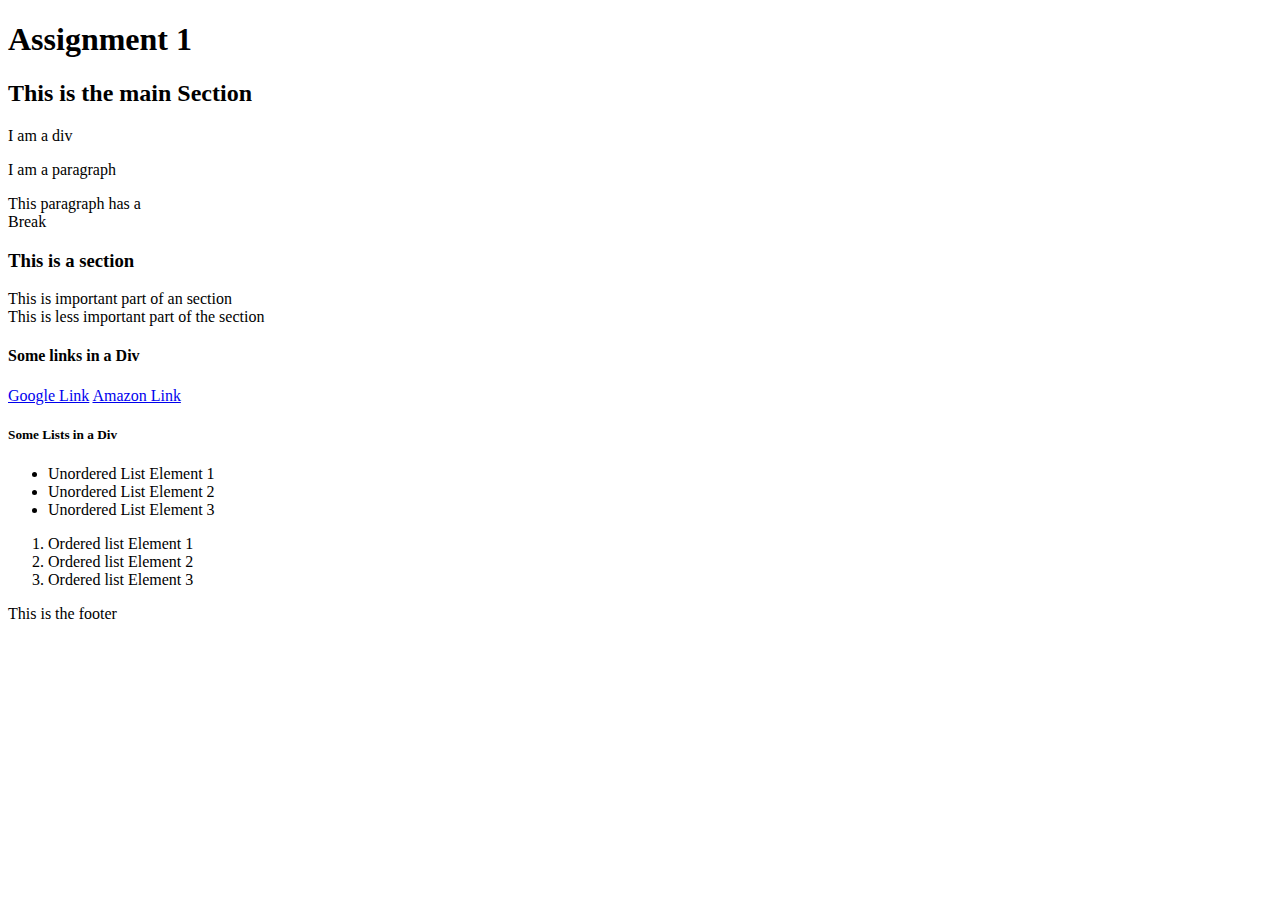
<file: lib2024/assg-1/index.html>
<!DOCTYPE html>
<html>
<head>
	<title>Assignment 1</title>
	<meta charset="utf-8">
</head>
<body>
	<h1>Assignment 1</h1>
	<h2>This is the main Section</h2>
	<div>I am a div</div>
	<p>I am a paragraph</p>
	<p>This paragraph has a <br>Break</p>
	<h3>This is a section</h3>
	<p>This is important part of an section<br>This is less important part of the section</p>
	<h4>Some links in a Div</h4>
	<nav>
		<a href="https://google.com" title="Google" target="_blank">Google Link</a> <a href="https://amazon.ca" title="Amazon" target="_blank">Amazon Link</a>
	</nav>
	<h5>Some Lists in a Div</h5>
	<ul>
		<li>Unordered List Element 1</li>
		<li>Unordered List Element 2</li>
		<li>Unordered List Element 3</li>
	</ul>
	<ol>
		<li>Ordered list Element 1</li>
		<li>Ordered list Element 2</li>
		<li>Ordered list Element 3</li>
	</ol>
	<p>This is the footer</p>
</body>
</html>
</file>
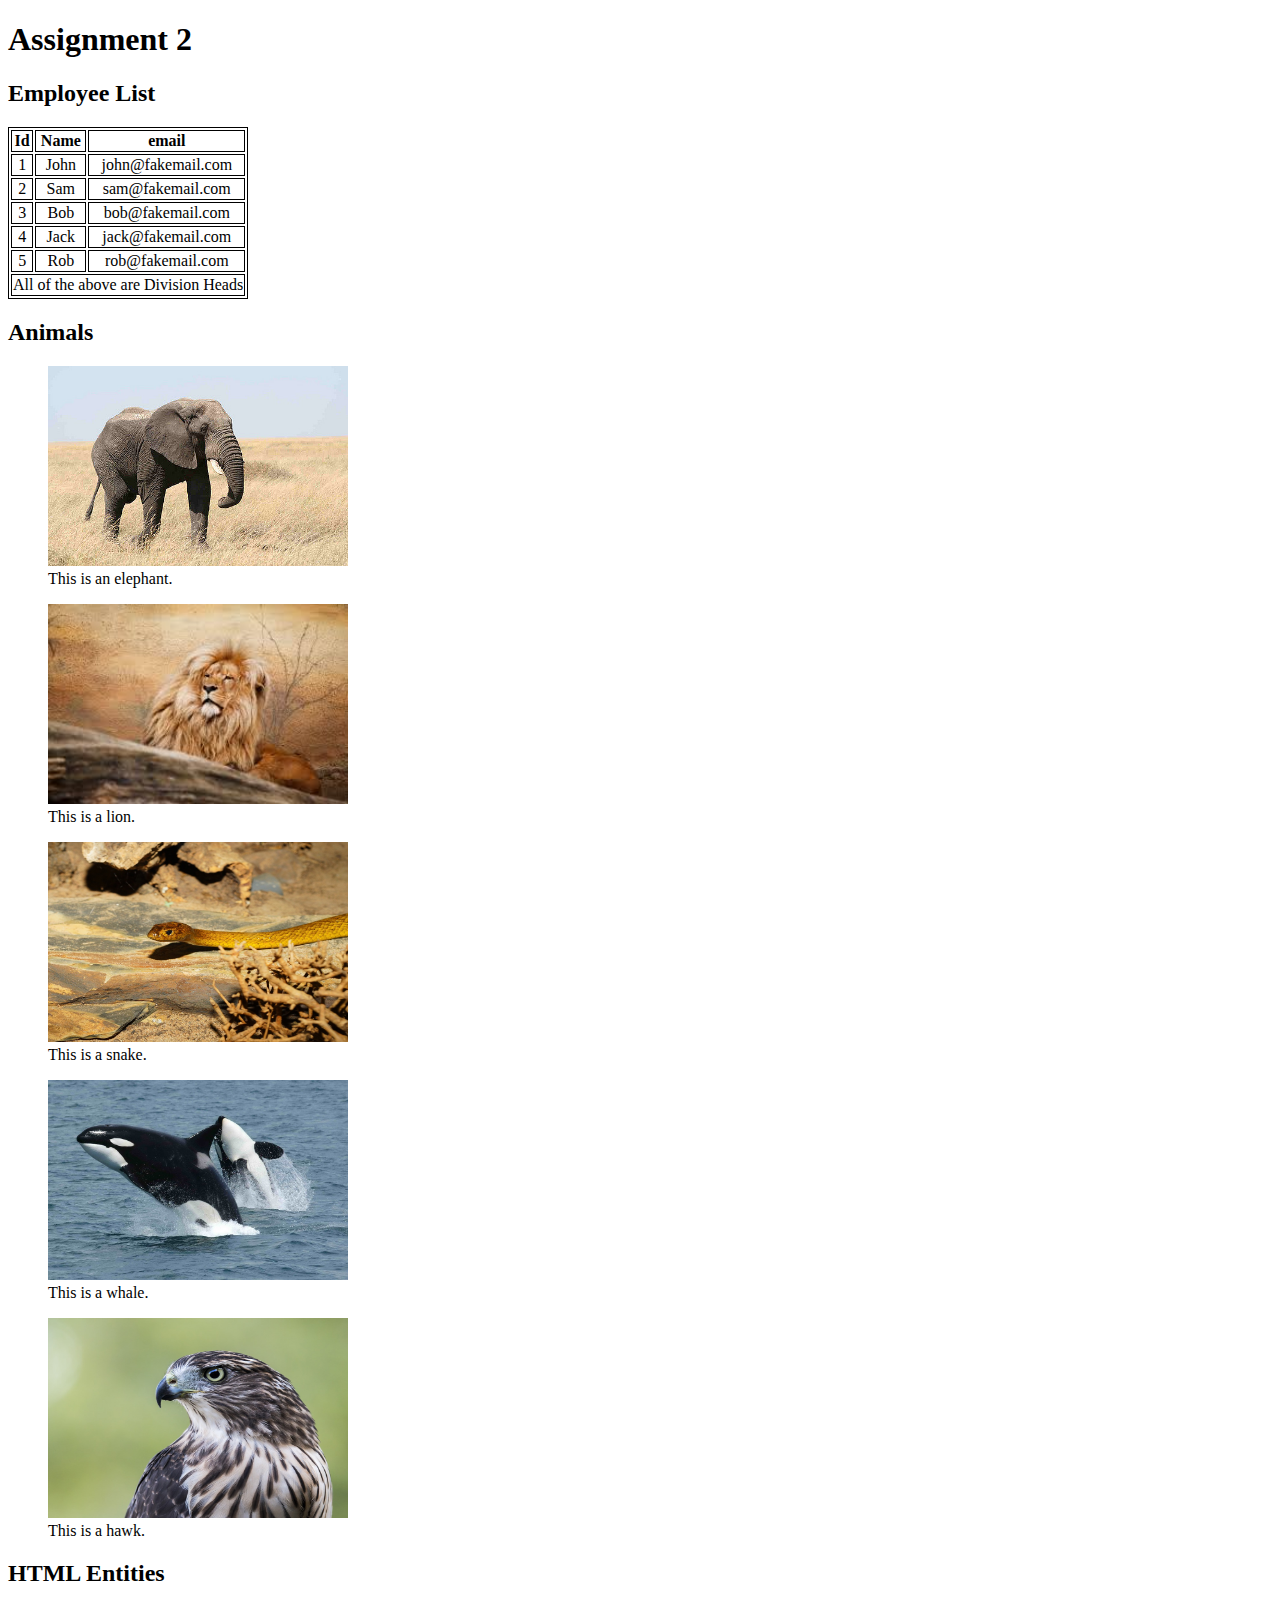
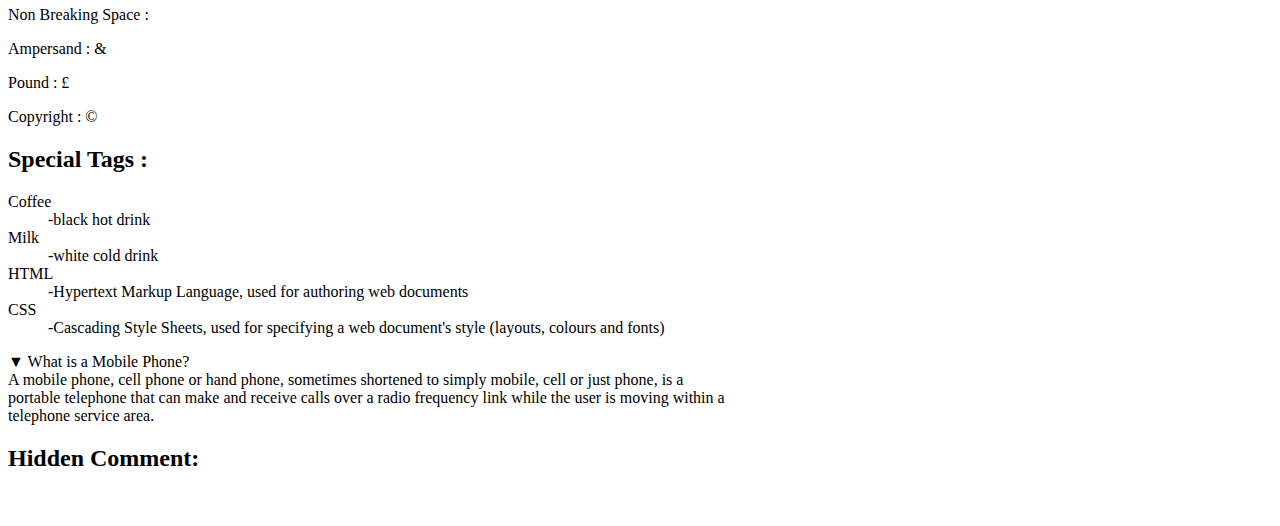
<file: lib2024/assg-2/index.html>
<!DOCTYPE html>
<html lang="en-CA">
<head>
	<meta charset="utf-8">
	<title>Assignment 2</title>
	<meta name="keywords" content="HTML, HTML5, Advanced HTML, New Tags, Special Tags">
</head>

<body>
	<link rel="stylesheet" type="text/css" href="css/styles.css" />
	<header id="header">
		<h1>Assignment 2</h1>
	</header>
	<main id="main">
		<section id="table-section" class="main-section">
			<h2>Employee List</h2>
		<table>
			
			<thead>
				
				<tr>
						<th>Id</th>
						<th>Name</th>
						<th>email</th>
				</tr>
				
			</thead>
			<tbody>
				<tr>
					<td>1</td>
					<td>John</td>
					<td>john@fakemail.com</td>
				</tr>
				<tr>
					<td>2</td>
					<td>Sam</td>
					<td>sam@fakemail.com</td>	
				</tr>
				<tr>
					<td>3</td>
					<td>Bob</td>
					<td>bob@fakemail.com</td>
				</tr>
				<tr>
					<td>4</td>
					<td>Jack</td>
					<td>jack@fakemail.com</td>
				</tr>
				<tr>
					<td>5</td>
					<td>Rob</td>
					<td>rob@fakemail.com</td>
				</tr>
			</tbody>
			<tfoot>
				<tr>
					<td colspan="3">
						All of the above are Division Heads
					</td>
				</tr>
			</tfoot>
		
		</table>
		</section>

		<section id="images" class="main-section">
			<h2>Animals</h2>
				<figure>
				<img src="img/elephant.jpg" alt="Elephant" width="300" height="200">
				<figcaption>This is an elephant.</figcaption>
				</figure>
				<figure>
				<img src="img/lion.jpg" alt="Lion" width="300" height="200">
				<figcaption>This is a lion.</figcaption>
				</figure>
				<figure>
				<img src="img/snake.jpg" alt="Snake" width="300" height="200">
				<figcaption>This is a snake.</figcaption>
				</figure>
				<figure>
				<img src="img/whale.jpg" alt="Whale" width="300" height="200">
				<figcaption>This is a whale.</figcaption>
				</figure>
				<figure>
				<img src="img/hawk.jpg" alt="Hawk" width="300" height="200">
				<figcaption>This is a hawk.</figcaption>
				</figure>
		</section>

		<section id="entities" class="main-section">
			<h2>HTML Entities</h2>
				<p>Non Breaking Space : &#160;</p>
				<p>Ampersand : &#38;</p>
				<p>Pound : &#163;</p>
				<p>Copyright : &#169;</p>
		</section>

		<section id="special-tags" class="main-section">
			<h2>Special Tags :</h2>
				<dl>
					<dt>Coffee</dt>
					<dd>-black hot drink</dd>
					<dt>Milk</dt>
					<dd>-white cold drink</dd>
					<dt>HTML</dt>
					<dd>-Hypertext Markup Language, used for authoring web documents</dd>
					<dt>CSS</dt>
					<dd>-Cascading Style Sheets, used for specifying a web document's style (layouts, colours and fonts)</dd>
				</dl>

				<p>&#9660; What is a Mobile Phone?<br>A mobile phone, cell phone or hand phone, sometimes shortened to simply mobile, cell or just phone, is a<br>portable telephone that can make and receive calls over a radio frequency link while the user is moving within a<br>telephone service area.</p>
		</section>
			
		<section id="hidden-comment" class="main-section">
			<h2>Hidden Comment:</h2>
				<p id="hide-me">This comment is hidden.</p>
		</section>
	</main>
	<footer id="footer">
	
	</footer>
	</body>
</html>
</file>
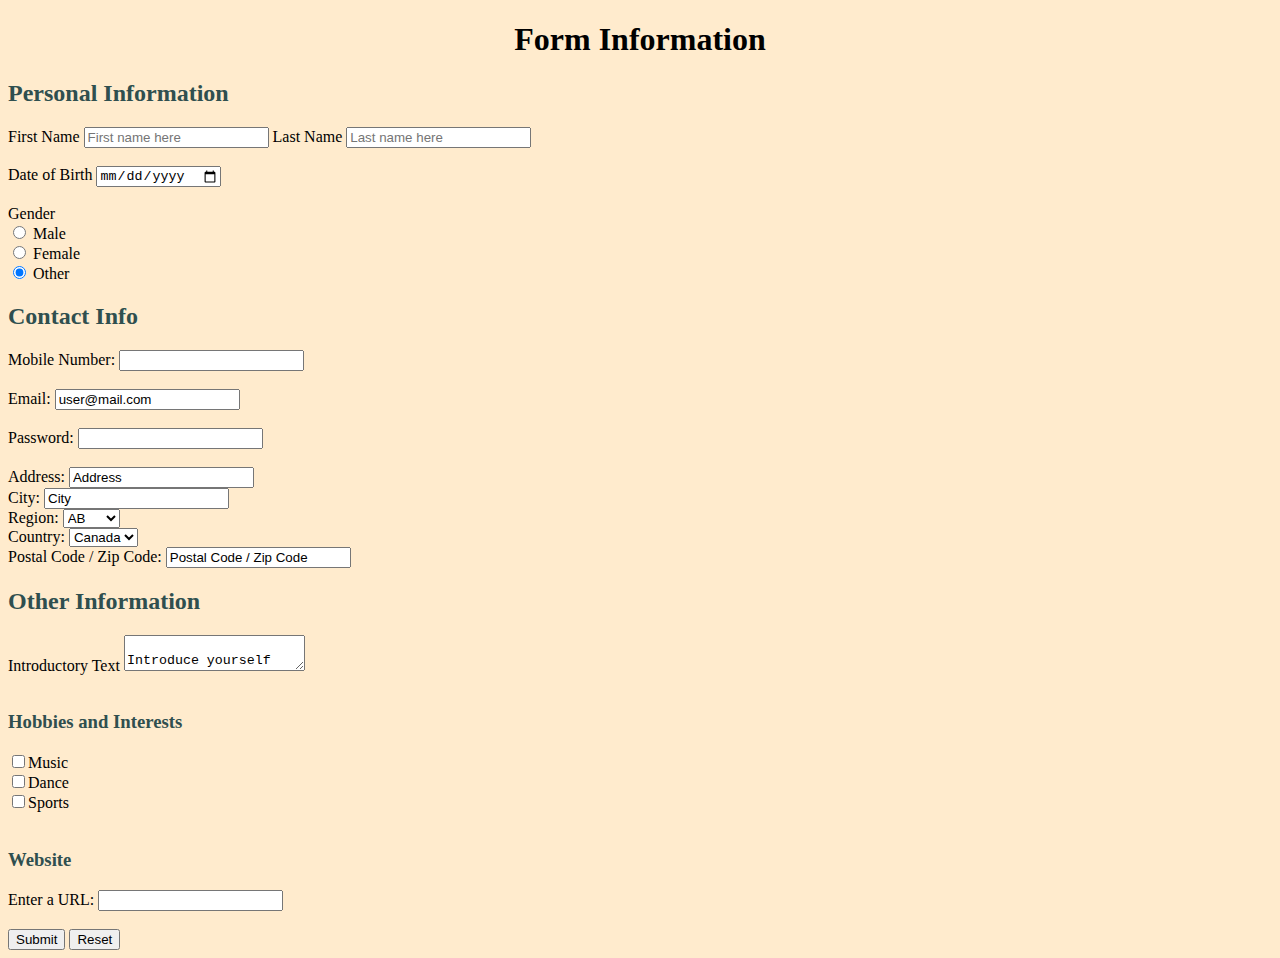
<file: lib2024/assg-3/index.html>
<!DOCTYPE html>
<html lang="en-CA">
	
	<head>
		<meta charset="utf-8">
		<title>HTML Forms</title>
		<meta name="keywords" content="HTML, HTML5, Advanced HTML, New Tags, Special Tags">
	</head>
	
	<body>
		<link rel="stylesheet" type="text/css" href="css/styles.css">
		<header id="header">
			<h1>Form Information</h1>
		</header>

	<main id="main">
		<h2>Personal Information</h2>

		<div id="wrapper" class="wrapper">
			<section id="html-forms" class="main-section">
				<form action="formpage.php" method="get">
					
					<div id="fullname-container" class="form-elm">
						<label for="Firstname">First Name</label>
						<input type="text" name="Firstname" id="Firstname" placeholder="First name here">
						<label for="Lastname">Last Name</label>
						<input type="text" name="Lastname" id="Lastname" placeholder="Last name here">
					</div><br id=fullname-br>
					
					<div id="bday-container" class="form-elm">
						<label>Date of Birth</label>
						<input type="date" name="bday">
					</div><br id=bday-br>
					
					<div id="gender-container" class="form-elm">
						<label>Gender</label><br>
						<input type="radio" name="gender" checked> Male<br>
						<input type="radio" name="gender" checked> Female<br>
						<input type="radio" name="gender" checked> Other<br>
					</div>

				<h2>Contact Info</h2>
				
					<div id="mobile-container" class="form-elm">
						<label>Mobile Number:</label>
						<input type="tel" name="usrtel">
					</div><br>
					
					<div id="email-container" class="form-elm">
						<label for="email">Email:</label>
						<input type="email" id="email" value="user@mail.com" readonly>
					</div><br>
					
					<div id="pass-container" class="form-elm">
						<label for="pass">Password:</label>
						<input type="password" name="pass" id="pass" required>
					</div><br>
					
					<div id="address-container" class="form-elm">
						<label>Address:</label>
						<input type="text" name="address" value="Address">
					</div>

					<div id="city-container" class="form-elm">
						<label>City:</label>
						<input type="text" name="city" value="City">
					</div>
					
					<div id="region-container" class="form-elm">
						<label for="Region">Region:</label>
						<select id="Region" name="Region">
							<optgroup label="Province">
								<option value="Alberta">AB</option>
								<option value="Ontario">ON</option>
								<option value="Québec">QC</option>
							</optgroup>
							<optgroup label="State">
								<option value="New York">NY</option>
								<option value="Pennsylvania">PA</option>
								<option value="Texas">TX</option>
							</optgroup>
						</select>
					</div>
					
					<div id="country-container" class="form-elm">
						<label>Country:</label>
						<select id="Country" name="Country">
							<option value="Canada">Canada</option>
							<option value="USA">USA</option>
						</select>
					</div>

					<div id="code-container" class="form-elm">
						<label>Postal Code / Zip Code:</label>
						<input type="text" name="postal code" value="Postal Code / Zip Code">
					</div>

				<h2>Other Information</h2>
					
					<div id="intro-container" class="form-elm">
						<label for="introduction">Introductory Text</label>
						<textarea name="introduction" id="introduction" placeholder="Enter introduction here">
							Introduce yourself here
						</textarea>
					</div><br>
					
					<div id="hobbies-container" class="form-elm">
					
					<h3>Hobbies and Interests</h3>
						
						<label for="music">
						<input type="checkbox" name="hobbies" id="music" value="music">Music
						</label><br>
						<label for="dance">
						<input type="checkbox" name="dance" id="dance" value="dance">Dance
						</label><br>
						<label for="sports">
						<input type="checkbox" name="sports" id="sports" value="sports">Sports
						</label><br>
					</div><br>
					
					<h3>Website</h3>
					
					<div id="url-container" class="form-elm">
						<label for="ur">Enter a URL:</label>
						<input type="url" name="ur" id="ur"><br>
					</div><br>

					<button type="submit">Submit</button>
					<button type="reset">Reset</button>
				</form>
			</section>
		</div>
	</main>	
	</body>
</html>
</file>
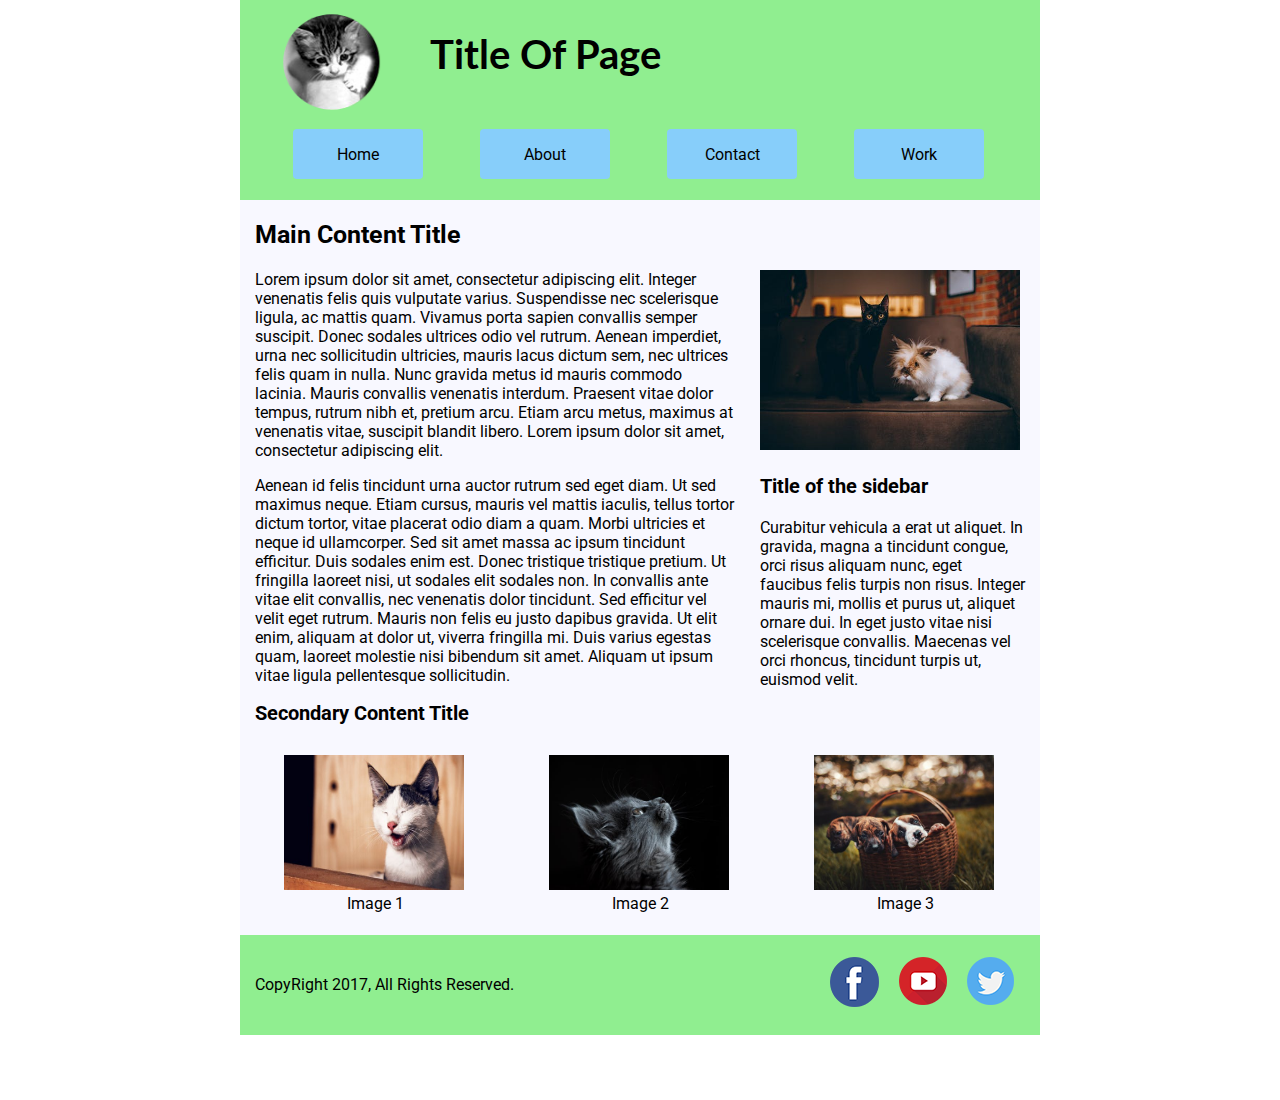
<file: lib2024/assg-4/index.html>
<!DOCTYPE html>
<html lang="en-CA">
	<head>
		<meta charset="utf-8">
		<title>Webpage-mock-up</title>
		<meta name="keywords" content="HTML, HTML5, Advanced HTML, New Tags, Special Tags">
		<link rel="stylesheet" type="text/css" href="css/styles.css">
	</head>
	<body id="page">
		<header class="clearfix">	
			<div class="clearfix">		
				<div class="box-header">
					<figure>
				    	<img src="img/logo.png" alt="logo" id="images-header">
					</figure>
		    	</div>
				<div class="box-header">	
					<h1 class="title1">Title Of Page</h1>
				</div>
			</div>
			<div class="clearfix">
				<button type="button">Home</button>
				<button type="button">About</button>
				<button type="button">Contact</button>
				<button type="button">Work</button>
			</div>
		</header>
		<main class="clearfix">
			<div id="article-content">
				<article>
					<h2 class="title2">Main Content Title</h2>
						<p id="article-content1">
							Lorem ipsum dolor sit amet, consectetur adipiscing elit. Integer venenatis felis quis vulputate varius. Suspendisse nec scelerisque ligula, ac mattis quam. Vivamus porta sapien convallis semper suscipit. Donec sodales ultrices odio vel rutrum. Aenean imperdiet, urna nec sollicitudin ultricies, mauris lacus dictum sem, nec ultrices felis quam in nulla. Nunc gravida metus id mauris commodo lacinia. Mauris convallis venenatis interdum. Praesent vitae dolor tempus, rutrum nibh et, pretium arcu. Etiam arcu metus, maximus at venenatis vitae, suscipit blandit libero. Lorem ipsum dolor sit amet, consectetur adipiscing elit.
						</p>
						<p id="article-content2">
							Aenean id felis tincidunt urna auctor rutrum sed eget diam. Ut sed maximus neque. Etiam cursus, mauris vel mattis iaculis, tellus tortor dictum tortor, vitae placerat odio diam a quam. Morbi ultricies et neque id ullamcorper. Sed sit amet massa ac ipsum tincidunt efficitur. Duis sodales enim est. Donec tristique tristique pretium. Ut fringilla laoreet nisi, ut sodales elit sodales non. In convallis ante vitae elit convallis, nec venenatis dolor tincidunt. Sed efficitur vel velit eget rutrum. Mauris non felis eu justo dapibus gravida. Ut elit enim, aliquam at dolor ut, viverra fringilla mi. Duis varius egestas quam, laoreet molestie nisi bibendum sit amet. Aliquam ut ipsum vitae ligula pellentesque sollicitudin.
						</p>
				</article>
			</div>
			<div id="aside-content">		
				<aside>
						<figure>
							<img src="img/image4.png" alt="image4" id="image4-aside">
						</figure>
					<h3 class="title3">Title of the sidebar</h3>
						<p id="aside-paragraph">
							Curabitur vehicula a erat ut aliquet. In gravida, magna a tincidunt congue, orci risus aliquam nunc, eget faucibus felis turpis non risus. Integer mauris mi, mollis et purus ut, aliquet ornare dui. In eget justo vitae nisi scelerisque convallis. Maecenas vel orci rhoncus, tincidunt turpis ut, euismod velit.
						</p>				
				</aside>
			</div>
			<div id="article2-content">		
			<article>
				<h3 class="title4">Secondary Content Title</h3>
				<section id="section-article" class="main-section">	
					<figure id="image1-figure">
						<img src="img/image1.png" alt="image1" id="image1-article">
						<figcaption id="image1-caption">Image 1</figcaption>
					</figure>
					<figure id="image2-figure">
						<img src="img/image2.png" alt="image2" id="image2-article">
						<figcaption id="image2-caption">Image 2</figcaption>
					</figure>
					<figure id="image3-figure">
						<img src="img/image3.png" alt="image3" id="image3-article">
						<figcaption id="image3-caption">Image 3</figcaption>
					</figure>							
				</section>	
			</article>
		</div>
		</main>		
		<footer class="clearfix">
			<p id="copyright-footer">CopyRight 2017, All Rights Reserved.</p>				
			<section id="section-footer" class="footer">
					<div class="img-container">
						<a href="https://www.facebook.com/">
							<img src="img/facebook.png" alt="facebook">
						</a>
					</div>
					<div class="img-container">
						<a href="https://www.youtube.com/">
							<img src="img/youtube.png" alt="youtube">
						</a>
					</div>
					<div class="img-container">
						<a href="https://twitter.com/">
							<img src="img/twitter.png" alt="twitter">
						</a>
					</div>
			</section>				
		</footer>		
	</body>
</html>
</file>
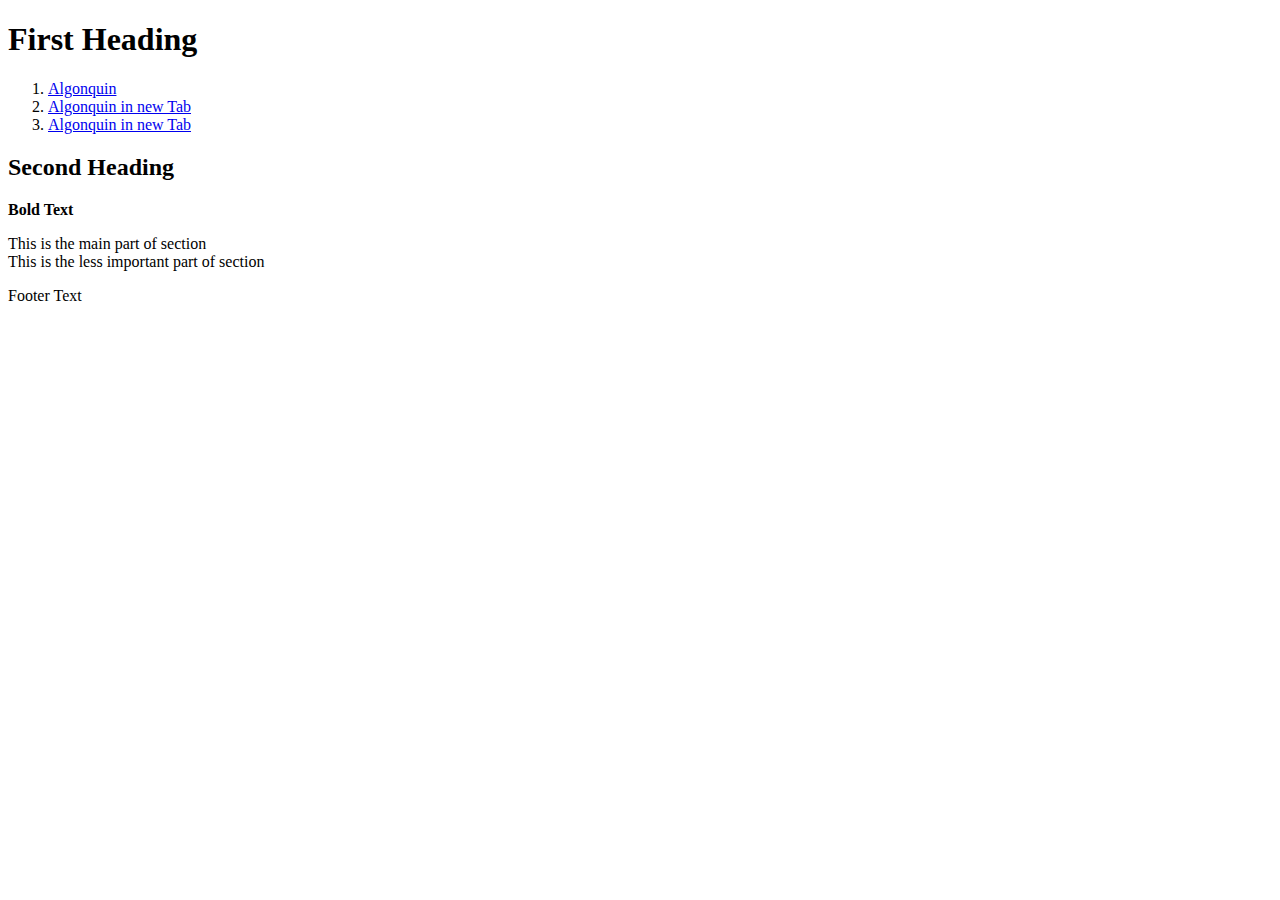
<file: lib2024/inclass-1/index.html>
<!DOCTYPE html>
<html>
<head>
	<title>Inclass 1</title>
	<meta charset="utf-8">
</head>
<body>
	<header>
		<h1>First Heading</h1>
	</header>
		<nav>
			<ol>
				<li>
					<a href="https://algonquincollege.com">Algonquin</a>
				</li>
				<li>
					<a href="https://algonquincollege.com" target="_blank">Algonquin in new Tab</a>
				</li>
				<li>
					<a href="https://algonquincollege.com" title="Algonquin College" target="_blank">Algonquin in new Tab</a>
				</li>
			</ol>
		</nav>
		<main>
			<section>
				<h2>Second Heading</h2>
				<p><b>Bold Text</b></p>
			</section>
			<section>
				<article>This is the main part of section</article>
				<aside>This is the less important part of section</aside>
			</section>
		</main>
			<footer>
				<p>Footer Text</p>
			</footer>
		</body>
</html>
</file>
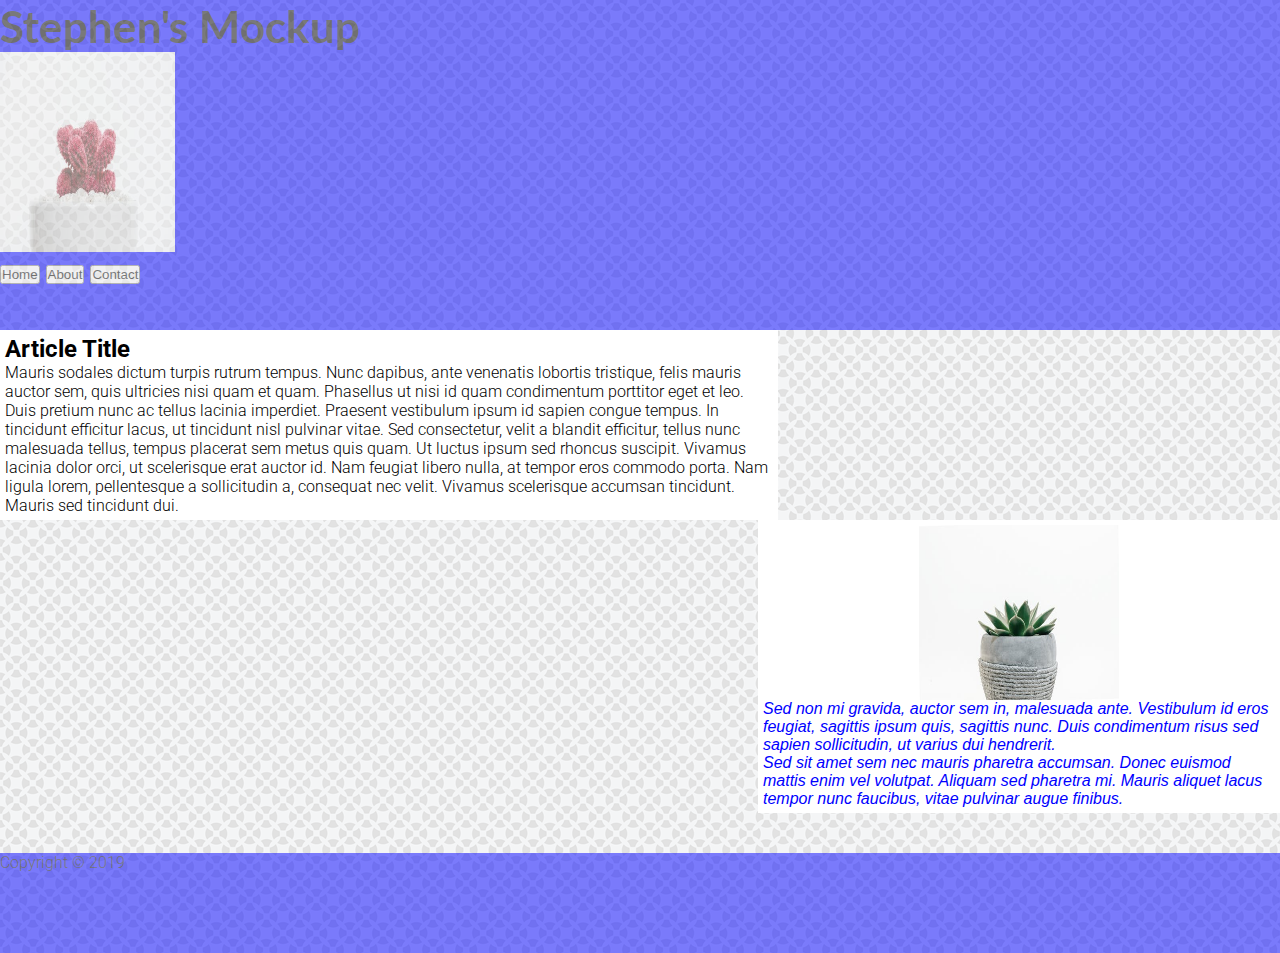
<file: lib2024/inclass-2/index.html>
<!DOCTYPE html>
<html lang="en-CA">
<head id="head" class="head">
	<meta charset="utf-8">
	<title>In-class 2</title>
	<meta name="keywords" content="HTML, HTML5, Advanced HTML, New Tags, Special Tags">
</head>

<body id="page" class="page">
	<link rel="stylesheet" type="text/css" href="css/styles.css">
	<link rel="stylesheet" href="https://use.fontawesome.com/releases/v5.8.1/css/all.css" integrity="sha384-50oBUHEmvpQ+1lW4y57PTFmhCaXp0ML5d60M1M7uH2+nqUivzIebhndOJK28anvf" crossorigin="anonymous">
	<header id="header" class="page">
		<h1>Stephen's Mockup</h1>
		<section id="header-images" class="header">
			<figure>
				<img src="img/image1.jpeg" alt="plant" width="175" height="200">
			</figure>
		</section>
		<button type="button">Home</button>
		<button type="button">About</button>
		<button type="button">Contact</button>
	</header>
	<main id="main" class="page">
		<article id="main-article" class="container clearfix">
			<div class="box">
				<h2>Article Title</h2>
				<p>Mauris sodales dictum turpis rutrum tempus. Nunc dapibus, ante venenatis lobortis tristique, felis mauris auctor sem, quis ultricies nisi quam et quam. Phasellus ut nisi id quam condimentum porttitor eget et leo. Duis pretium nunc ac tellus lacinia imperdiet. Praesent vestibulum ipsum id sapien congue tempus. In tincidunt efficitur lacus, ut tincidunt nisl pulvinar vitae. Sed consectetur, velit a blandit efficitur, tellus nunc malesuada tellus, tempus placerat sem metus quis quam. Ut luctus ipsum sed rhoncus suscipit. Vivamus lacinia dolor orci, ut scelerisque erat auctor id. Nam feugiat libero nulla, at tempor eros commodo porta. Nam ligula lorem, pellentesque a sollicitudin a, consequat nec velit. Vivamus scelerisque accumsan tincidunt. Mauris sed tincidunt dui.</p>
			</div>
		</article>
		<aside id="main-aside" class="container-second clearfix">
			<div class="box-second">
				<section id="aside-images" class="aside">
					<figure>
					<img id="img-aside" src="img/image2.jpeg" alt="plant" width="200" height="175">
					</figure>

					<i class="fas fa-igloo"></i>

					<p class=aside>Sed non mi gravida, auctor sem in, malesuada ante. Vestibulum id eros feugiat, sagittis ipsum quis, sagittis nunc. Duis condimentum risus sed sapien sollicitudin, ut varius dui hendrerit.
					</p>

					<i class="fab fa-font-awesome"></i>

					<p class="aside">Sed sit amet sem nec mauris pharetra accumsan. Donec euismod mattis enim vel volutpat. Aliquam sed pharetra mi. Mauris aliquet lacus tempor nunc faucibus, vitae pulvinar augue finibus.</p>

				</section>
			</div>
		</aside>
	</main>
	<footer>Copyright © 2019</footer>
</body>
</html>
</file>
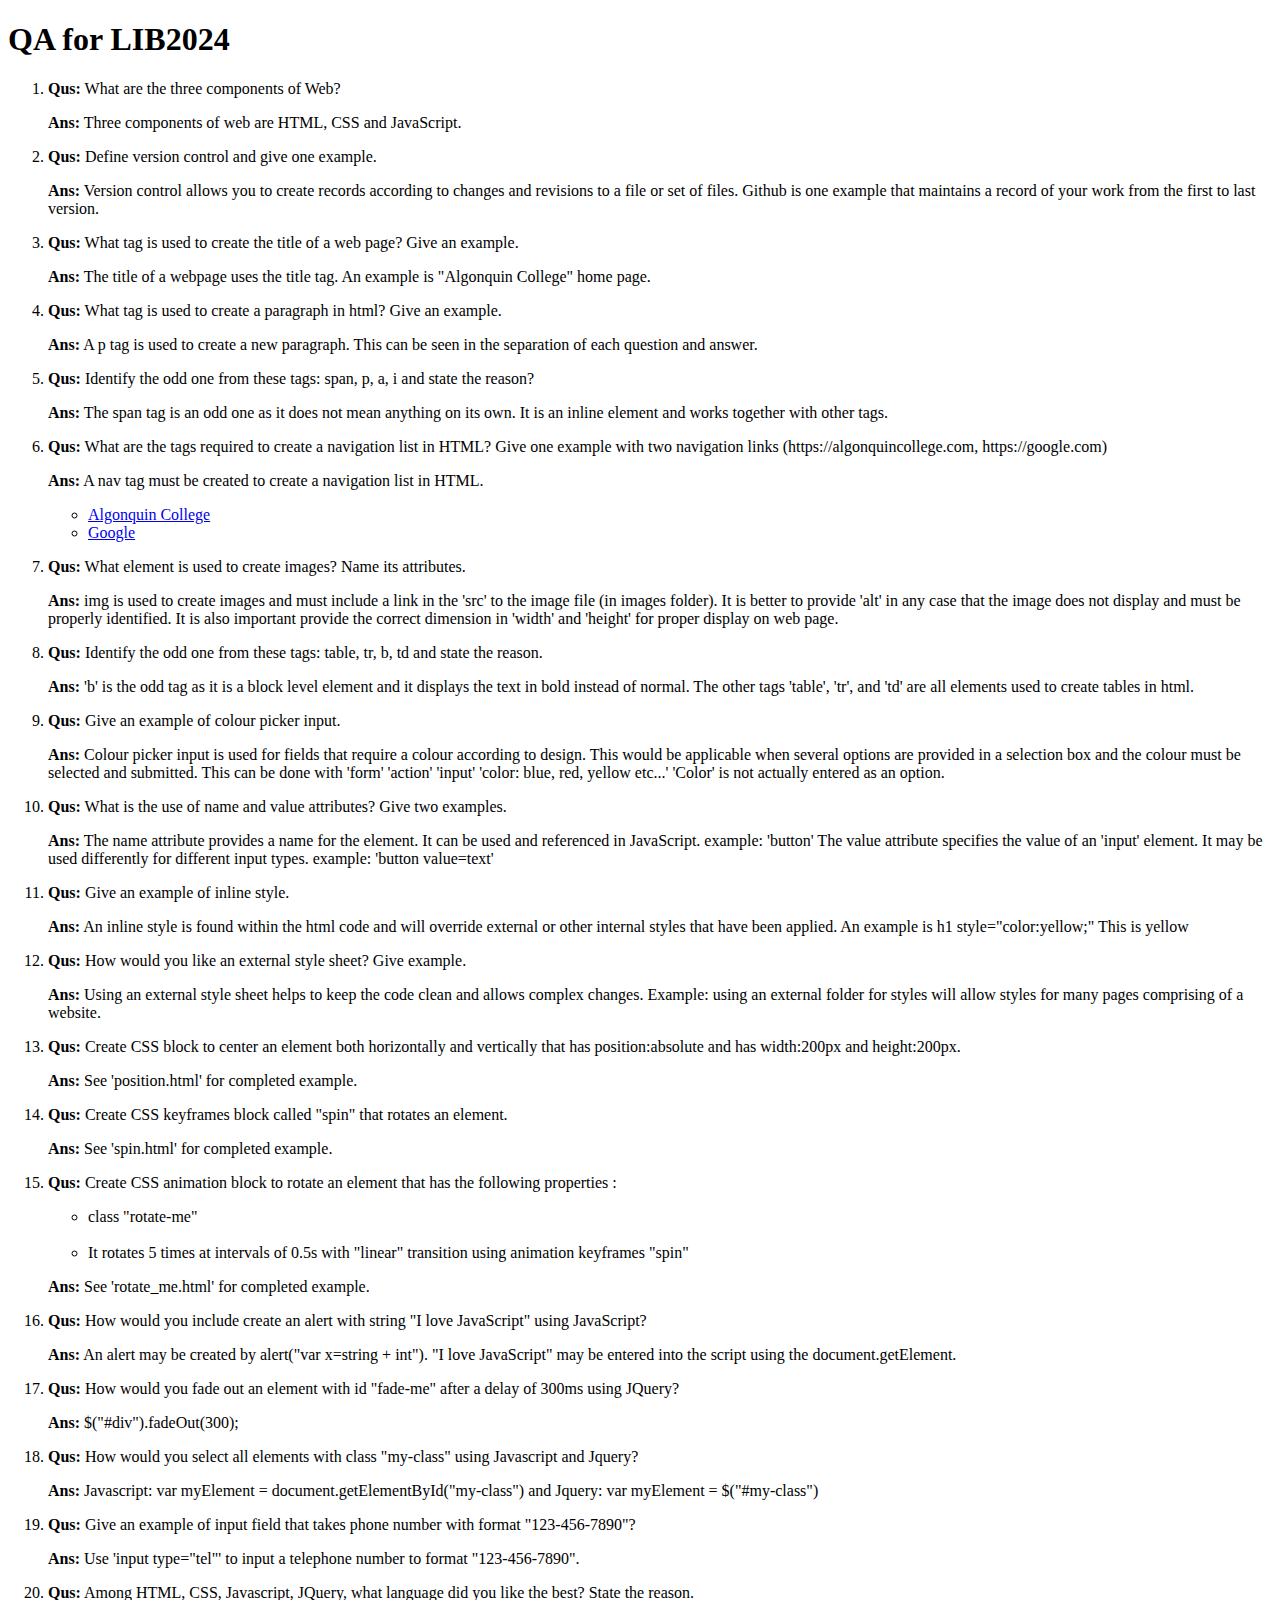
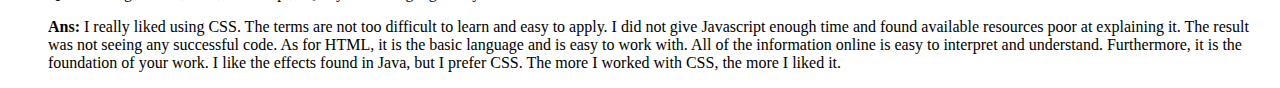
<file: lib2024/qa/index.html>
<!DOCTYPE html>
<html lang="en-CA">
	<head>
		<meta charset="utf-8">
			<title>QA - LIB2024 - Stephen Chapchal</title>
		<meta name="keywords" content="HTML, HTML5, Advanced HTML, New Tags, Special Tags">
	</head>
	<body>
		<h1>QA for LIB2024</h1>
		<ol>
		<!-- &lt; - is a special char or HTML entity for < symbol -->
		<!-- &gt; - is a special char or HTML entity for > symbol -->
		<!-- Question 1 -->
			<li>
				<p><strong>Qus:</strong> What are the three components of Web?</p>
				<p><strong>Ans:</strong> Three components of web are HTML, CSS and JavaScript.</p>
			</li>
			<!-- Question 2 -->
			<li>
				<p><strong>Qus:</strong> Define version control and give one example.</p>
				<p><strong>Ans:</strong> Version control allows you to create records according to changes and revisions to a file or set of files. Github is one example that maintains a record of your work from the first to last version.</p>
			</li>
			<!-- Question 3 -->
			<li>
				<p><strong>Qus:</strong> What tag is used to create the title of a web page? Give an example.</p>
				<p><strong>Ans:</strong> The title of a webpage uses the title tag. An example is "Algonquin College" home page.</p>
			</li>
			<!-- Question 4 -->
			<li>
				<p><strong>Qus:</strong> What tag is used to create a paragraph in html? Give an example.</p>
				<p><strong>Ans:</strong> A p tag is used to create a new paragraph. This can be seen in the separation of each question and answer.</p>
			</li>
			<!-- Question 5 -->
			<li>
				<p><strong>Qus:</strong> Identify the odd one from these tags: span, p, a, i and state the reason?</p>
				<p><strong>Ans:</strong> The span tag is an odd one as it does not mean anything on its own. It is an inline element and works together with other tags.</p>
			</li>
		<!-- Question 6 -->
			<li>
				<p><strong>Qus:</strong> What are the tags required to create a navigation list in HTML? Give one example with two navigation links (https://algonquincollege.com, https://google.com)</p>
				<p><strong>Ans:</strong> A nav tag must be created to create a navigation list in HTML.
					<nav>
						<ul>
							<li>
								<a href="https://algonquincollege.com">Algonquin College</a>
							</li>
							<li>
								<a href="https://google.com">Google</a>
							</li>
						</ul>
					</nav>	
				</p>
			</li>
		<!-- Question 7 -->
			<li>
				<p><strong>Qus:</strong> What element is used to create images? Name its attributes.</p>
				<p><strong>Ans:</strong> img is used to create images and must include a link in the 'src' to the image file (in images folder). It is better to provide 'alt' in any case that the image does not display and must be properly identified. It is also important provide the correct dimension in 'width' and 'height' for proper display on web page.</p>
			</li>
		<!-- Question 8 -->
			<li>
				<p><strong>Qus:</strong> Identify the odd one from these tags: table, tr, b, td and state the reason.</p>
				<p><strong>Ans:</strong> 'b' is the odd tag as it is a block level element and it displays the text in bold instead of normal. The other tags 'table', 'tr', and 'td' are all elements used to create tables in html.</p>
			</li>
		<!-- Question 9 -->
			<li>
				<p><strong>Qus:</strong> Give an example of colour picker input.</p>
				<p><strong>Ans:</strong> Colour picker input is used for fields that require a colour according to design. This would be applicable when several options are provided in a selection box and the colour must be selected and submitted. This can be done with 'form' 'action' 'input' 'color: blue, red, yellow etc...' 'Color' is not actually entered as an option.</p>
			</li>
		<!-- Question 10 -->
			<li>
				<p><strong>Qus:</strong> What is the use of name and value attributes? Give two examples.</p>
				<p><strong>Ans:</strong> The name attribute provides a name for the element. It can be used and referenced in JavaScript. 
					example: 'button'

				The value attribute specifies the value of an 'input' element. It may be used differently for different input types.
					example: 'button value=text'
			</p>
			</li>
		<!-- Question 11 -->
			<li>
				<p><strong>Qus:</strong> Give an example of inline style.</p>
				<p><strong>Ans:</strong> An inline style is found within the html code and will override external or other internal styles that have been applied. An example is h1 style="color:yellow;" This is yellow</p>
			</li>
		<!-- Question 12 -->
			<li>
				<p><strong>Qus:</strong> How would you like an external style sheet? Give example.</p>
				<p><strong>Ans:</strong> Using an external style sheet helps to keep the code clean and allows complex changes. Example: using an external folder for styles will allow styles for many pages comprising of a website.</p>
			</li>
		<!-- Question 13 -->
			<li>
				<p><strong>Qus:</strong> Create CSS block to center an element both horizontally and vertically that has position:absolute and has width:200px and height:200px.</p>
				<p><strong>Ans:</strong> See 'position.html' for completed example.</p>
			</li>
		<!-- Question 14 -->
			<li>
				<p><strong>Qus:</strong> Create CSS keyframes block called "spin" that rotates an element.</p>
				<p><strong>Ans:</strong> See 'spin.html' for completed example.</p>
			</li>
		<!-- Question 15 -->
			<li>
				<p><strong>Qus:</strong> Create CSS animation block to rotate an element that has the following properties :<br>
					<ul>
						<li>
							class "rotate-me"
						</li><br>
   						<li>	
   							It rotates 5 times at intervals of 0.5s with "linear" transition using animation keyframes "spin"
   						</li>
   					</ul>
   				</p>
   				<p><strong>Ans:</strong> See 'rotate_me.html' for completed example.</p>
			</li>
		<!-- Question 16 -->
			<li>
				<p><strong>Qus:</strong> How would you include create an alert with string "I love JavaScript" using JavaScript?</p>
				<p><strong>Ans:</strong> An alert may be created by alert("var x=string + int"). "I love JavaScript" may be entered into the script using the document.getElement.</p>
			</li>
		<!-- Question 17 -->
			<li>
				<p><strong>Qus:</strong> How would you fade out an element with id "fade-me" after a delay of 300ms using JQuery?</p>
				<p><strong>Ans:</strong> $("#div").fadeOut(300);</p>
			</li>
		<!-- Question 18 -->
			<li>
				<p><strong>Qus:</strong> How would you select all elements with class "my-class" using Javascript and Jquery?</p>
				<p><strong>Ans:</strong> Javascript: var myElement = document.getElementById("my-class") and Jquery: var myElement = $("#my-class")</p>
			</li>
		<!-- Question 19 -->
			<li>
				<p><strong>Qus:</strong> Give an example of input field that takes phone number with format "123-456-7890"?</p>
				<p><strong>Ans:</strong> Use 'input type="tel"' to input a telephone number to format "123-456-7890".</p>
			</li>
		<!-- Question 20 -->
			<li>
				<p><strong>Qus:</strong> Among HTML, CSS, Javascript, JQuery, what language did you like the best? State the reason.</p>
				<p><strong>Ans:</strong> I really liked using CSS. The terms are not too difficult to learn and easy to apply. I did not give Javascript enough time and found available resources poor at explaining it. The result was not seeing any successful code. As for HTML, it is the basic language and is easy to work with. All of the information online is easy to interpret and understand. Furthermore, it is the foundation of your work. I like the effects found in Java, but I prefer CSS. The more I worked with CSS, the more I liked it.</p>
			</li>
		</ol>
	</body>
</html>
</file>
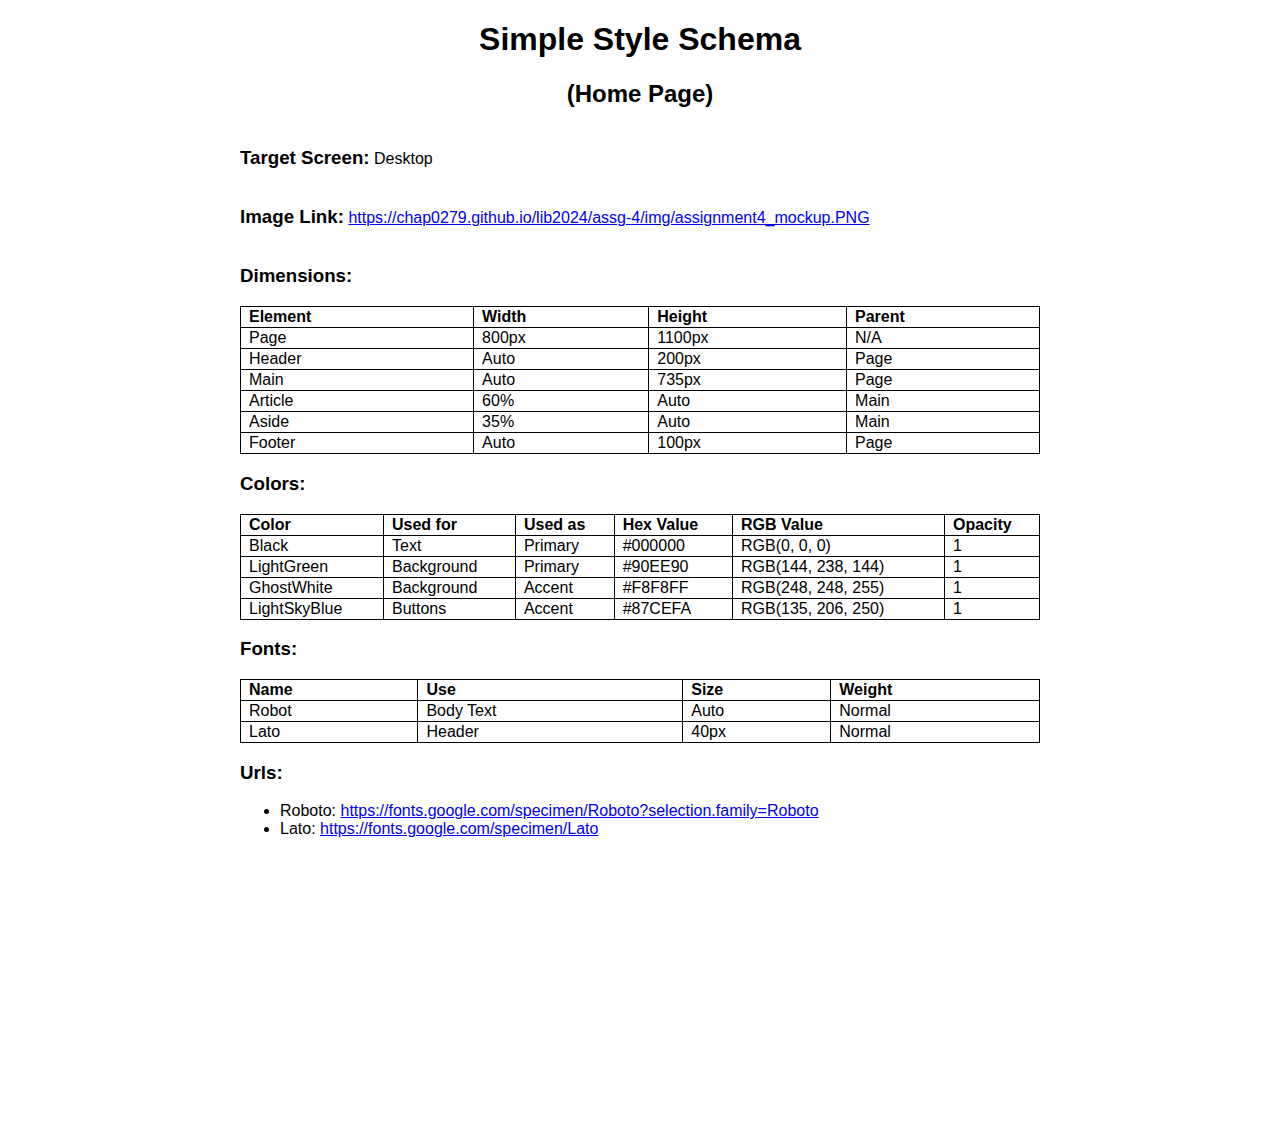
<file: lib2024/assg-4/sss.html>
<!DOCTYPE html>
<html lang="en-CA">
	<head>
		<meta charset="utf-8">
		<title>Simple Style Schema</title>
		<meta name="keywords" content="HTML, HTML5, Advanced HTML, New Tags, Special Tags">
		<link rel="stylesheet" type="text/css" href="css/styles_sss.css" />
	</head>
	<body>
		<header>
			<h1>Simple Style Schema</h1>
			<h2>(Home Page)</h2>
		</header>
		<main>
			<h3 id="target-heading">Target Screen:</h3>
				<span>Desktop</span>
				<br>
			<h3 id="image-heading">Image Link:</h3>
				<span><a href="https://chap0279.github.io/lib2024/assg-4/img/assignment4_mockup.PNG">https://chap0279.github.io/lib2024/assg-4/img/assignment4_mockup.PNG</a></span>
		<section id="main-section">
			<h3>Dimensions:</h3>
			<table id="table-dimensions">
				<thead>
					<tr>
						<th>Element</th>
						<th>Width</th>
						<th>Height</th>
						<th>Parent</th>
					</tr>
				</thead>
				<tbody>
					<tr>
						<td>Page</td>
						<td>800px</td>
						<td>1100px</td>
						<td>N/A</td>
					</tr>
					<tr>
						<td>Header</td>
						<td>Auto</td>
						<td>200px</td>
						<td>Page</td>
					</tr>
					<tr>
						<td>Main</td>
						<td>Auto</td>
						<td>735px</td>
						<td>Page</td>
					</tr>
					<tr>
						<td>Article</td>
						<td>60%</td>
						<td>Auto</td>
						<td>Main</td>
					</tr>
					<tr>
						<td>Aside</td>
						<td>35%</td>
						<td>Auto</td>
						<td>Main</td>
					</tr>
					<tr>
						<td>Footer</td>
						<td>Auto</td>
						<td>100px</td>
						<td>Page</td>
					</tr>
				</tbody>
			</table>
			<h3>Colors:</h3>
			<table id="table-colors">
				<thead>
					<tr>
						<th>Color</th>
						<th>Used for</th>
						<th>Used as</th>
						<th>Hex Value</th>
						<th>RGB Value</th>
						<th>Opacity</th>
					</tr>
				</thead>
				<tbody>
					<tr>
						<td>Black</td>
						<td>Text</td>
						<td>Primary</td>
						<td>#000000</td>
						<td>RGB(0, 0, 0)</td>
						<td>1</td>
					</tr>
					<tr>
						<td>LightGreen</td>
						<td>Background</td>
						<td>Primary</td>
						<td>#90EE90</td>
						<td>RGB(144, 238, 144)</td>
						<td>1</td>
					</tr>
					<tr>
						<td>GhostWhite</td>
						<td>Background</td>
						<td>Accent</td>
						<td>#F8F8FF</td>
						<td>RGB(248, 248, 255)</td>
						<td>1</td>
					</tr>
					<tr>
						<td>LightSkyBlue</td>
						<td>Buttons</td>
						<td>Accent</td>
						<td>#87CEFA</td>
						<td>RGB(135, 206, 250)</td>
						<td>1</td>
					</tr>
				</tbody>
			</table>
			<h3>Fonts:</h3>
			<table id="table-fonts">
				<thead>
					<tr>
						<th>Name</th>
						<th>Use</th>
						<th>Size</th>
						<th>Weight</th>
					</tr>
				</thead>
				<tbody>
					<tr>
						<td>Robot</td>
						<td>Body Text</td>
						<td>Auto</td>
						<td>Normal</td>
					</tr>
					<tr>
						<td>Lato</td>
						<td>Header</td>
						<td>40px</td>
						<td>Normal</td>
					</tr>
				</tbody>
			</table>
			<h3>Urls:</h3>
			<nav id="urls">
				<ul>
					<li>
						Roboto: <a href="https://fonts.google.com/specimen/Roboto?selection.family=Roboto">https://fonts.google.com/specimen/Roboto?selection.family=Roboto</a>
					</li>
					<li>
						Lato: <a href="https://fonts.google.com/specimen/Lato">https://fonts.google.com/specimen/Lato</a>
					</li>
				</ul>
			</nav>
		</section>
		</main>		
	</body>
</html>
</file>
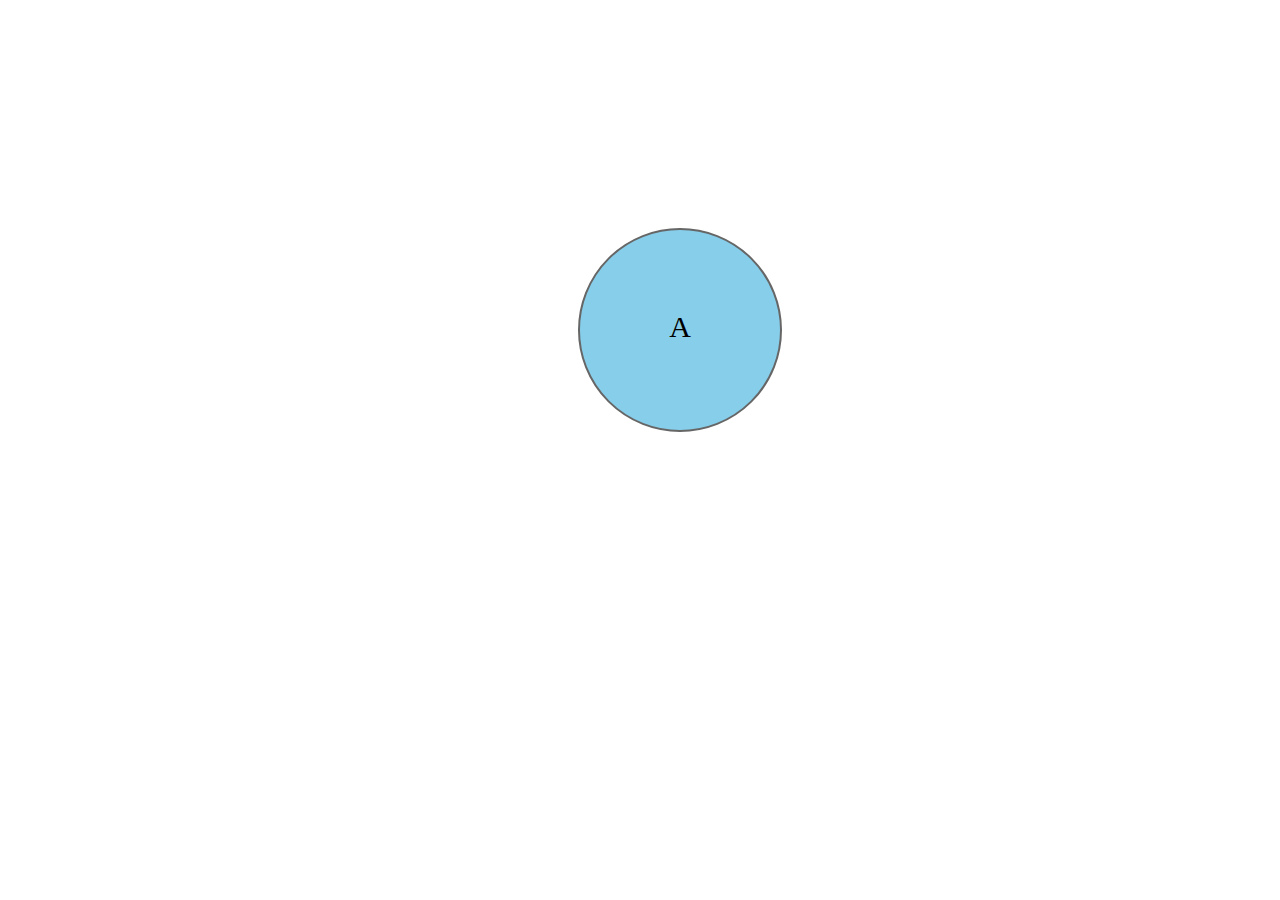
<file: lib2024/qa/position.html>
<!DOCTYPE html>
<html lang="en-CA">
	<head>
		<meta charset="utf-8">
			<title>Question 13 Answer</title>
		<meta name="keywords" content="HTML, HTML5, Advanced HTML, New Tags, Special Tags">
		<link rel="stylesheet" type="text/css" href="css/position.css">
	</head>
	<body id="page">
		<div id="container">
			<section class="position-container">
				<div class="box a">
					A
				</div>
			</section>
		</div>
	</body>
</html>
</file>
<file: lib2024/assg-2/css/styles.css>
table, th, td{
	border: 1px solid black;
	text-align: center;	
}

#hide-me{
	visibility: hidden;
}
</file>
<file: lib2024/assg-3/css/styles.css>
body {
	background-color: blanchedalmond;
}

header, h1 {
	text-align: center;
}

h2, h3 {
	color: darkslategray;
}
</file>
<file: lib2024/assg-4/css/styles.css>
@import url('https://fonts.googleapis.com/css?family=Roboto');
@import url('https://fonts.googleapis.com/css?family=Lato');

div, header, h1, figure, button, main {
	margin: 0;
	padding: 0;
	border: 0;
}

.clearfix {
	overflow: auto;
}

#page {
	margin: auto;
	width: 800px;
	height: 1100px;
}

header {
	height: 200px;
	background: lightgreen;
}

#images-header {
	margin-top: 10px;
	margin-left: 30px;
	width: 120px;	
	height: 110px;
}

.box-header {
 	float: left;
}

.title1 {
 	font-family: 'Lato', sans-serif;
 	font-size: 40px; 
 	font-style: normal;
 	margin-top: 30px;
	margin-left: 40px;
}

button {
	border-radius: 4px;
	margin-top: 5px;
	margin-left: 53px;
	background: lightskyblue;
	width: 130px;
	height: 50px;
	border: none;
	padding: 15px 32px;
	text-align: center;
	text-decoration: none;
	font-size: 16px;
	font-family: 'Roboto', sans-serif;
}

main {
	background: ghostwhite;
	height: 735px;
}

#article-content {
	margin-left: 15px;
	width: 60%;
	float: left;
	font-family: 'Roboto', sans-serif;
}

.title2 {
 	font-size: 25px; 
 	font-style: normal;
 	margin-top: 20px;
}

#aside-content {
	float: right;
	width: 35%
}

#image4-aside {
	margin-top: 70px;
	width: 260px;	
	height: 180px;
}

.title3 {
	font-family: 'Roboto', sans-serif;
 	font-size: 20px; 
 	font-style: normal;
 	margin-top: 20px;
}

#aside-paragraph {
	font-family: 'Roboto', sans-serif;
	margin-right: 15px;
}

.title4 {
	font-family: 'Roboto', sans-serif;
 	font-size: 20px; 
 	font-style: normal;
 	margin-top: 25px;
 	margin-left: 15px;
}

#image1-figure {
	float: left;
	padding-left: 24px;
	padding-right: 32.5px;
	padding-bottom: 15px;
}

#image1-article {
	margin-top: 10px;
	margin-left: 20px;
	width: 180px;	
	height: 135px;
}

#image1-caption {
	font-family: 'Roboto', sans-serif;
	margin-left: 83px;
}

#image2-figure {
	float: left;
	padding-left: 32.5px;
	padding-right: 32.5px;
	padding-bottom: 15px;
}

#image2-article {
	margin-top: 10px;
	margin-left: 20px;
	width: 180px;	
	height: 135px;
}

#image2-caption {
	font-family: 'Roboto', sans-serif;
	margin-left: 83px;
}

#image3-figure {
	float: left;
	padding-left: 32.5px;
	padding-bottom: 15px;
}

#image3-article {
	margin-top: 10px;
	margin-left: 20px;
	width: 180px;	
	height: 135px;
}

#image3-caption {
	font-family: 'Roboto', sans-serif;
	margin-left: 83px;
}

footer {
	height: 100px;
	background: lightgreen;
}

#copyright-footer {
	font-family: 'Roboto', sans-serif; 
 	font-style: normal;
	margin-top: 40px;
	margin-left: 15px;
	float: left;
}

#section-footer {
	margin-top: 22px;
	margin-left: 580px;
}

.img-container {
	float: left;
	padding-left: 10px;
	padding-right: 10px;
}
</file>
<file: lib2024/inclass-2/css/styles.css>
@import url('https://fonts.googleapis.com/css?family=Roboto');
@import url('https://fonts.googleapis.com/css?family=Lato');

* {
	margin: 0;
	padding: 0;
}

.clearfix {
	overflow: auto;
}

.clearfix:after{
	content: "";
	clear: both;
	display: table;
}

body {
	background-image: url("../img/circles-dark.png");
	font-family: 'Roboto', sans-serif;
	font-size: 16px;
	font-weight: 300;
}

header {
	height: 330px;
	background: blue;
	opacity: 0.5;
	font-family: 'Lato', sans-serif;
	font-size: 22px;
}

#main-article {
	padding: 5px;
	width: 60%;
	background: white;
}

#main-aside {
	float: right;
	padding: 5px;
	width: 40%;
	background: white;
	font-family: 'Font Awesome 5 Free', sans-serif;
	
}

#img-aside {
	display: block;
	margin-left: auto;
	margin-right: auto;
}


.box-second {
	font-style: italic;
	color: blue;
}

footer {
	height: 100px;
	background: blue;
	opacity: 0.5;
	margin-top: 333px;
}
</file>
<file: lib2024/assg-4/css/styles_sss.css>
body {
	font-family: sans-serif;
	margin: auto;
	width: 800px;
	height: 1100px;
}

header {
	text-align: center;
}

#target-heading {
	display: inline-block;
}

#image-heading {
	display: inline-block;
}

table {
  border-collapse: collapse;
  width: 100%;
}

table, th, td {
	border: 1px solid black;
	text-align: center;	
}

th, td {
	text-align: left;
	padding-left: 8px;
}
</file>
<file: lib2024/qa/css/position.css>
#container {
	width: 1000px
	background: #45B5D2;
	margin: 0 auto;
}

section {
	background: #006E10;
	position: relative;
}

.box {
	width: 200px;
	height: 120px;
	padding-top: 80px;
	text-align: center;
	background: skyblue;
	font-size: 30px;
	border: 2px solid #666;
	border-radius: 50%;
}

.box {
	position: relative;
	top: 20px;
	left: 20px;
}


.a {
	position: absolute;
	top: 50%
	left: 50%;
	z-index: 1;
	margin-top: 200px;
	margin-left: 550px;
}
</file>
